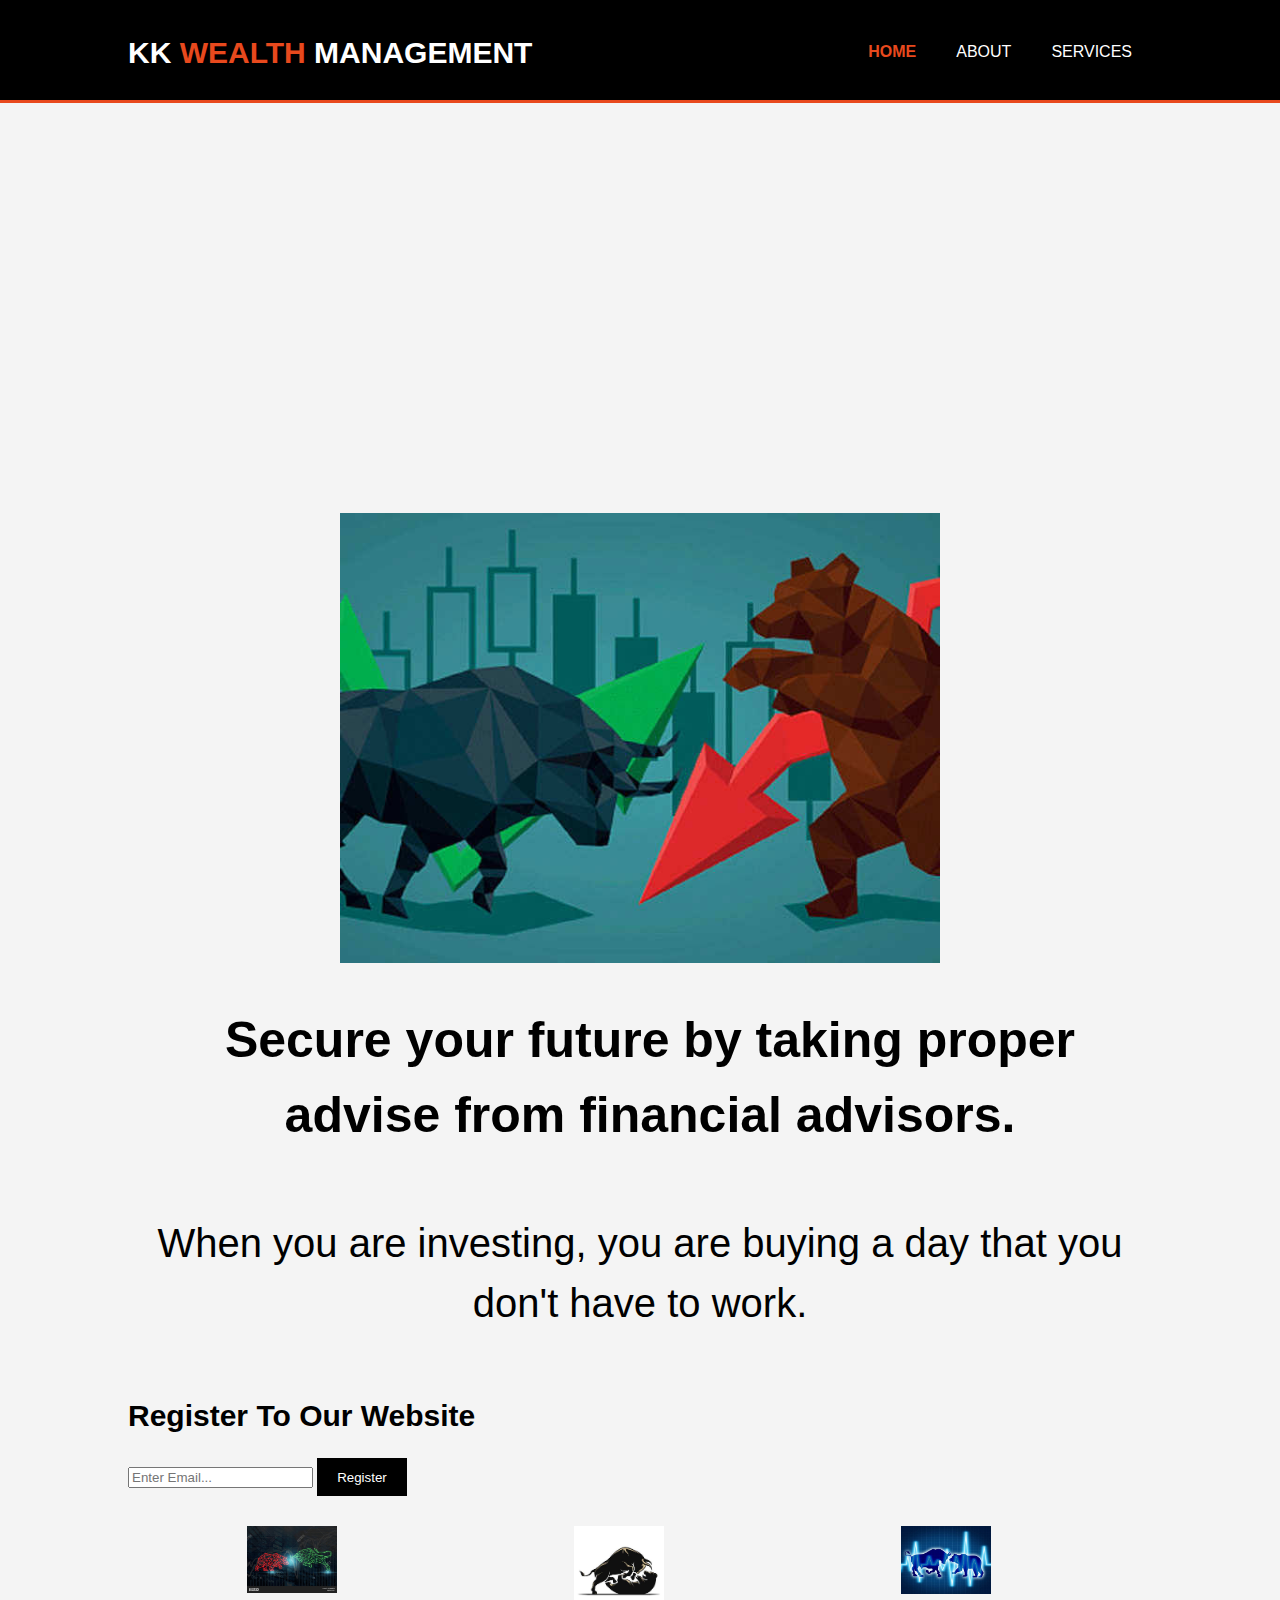
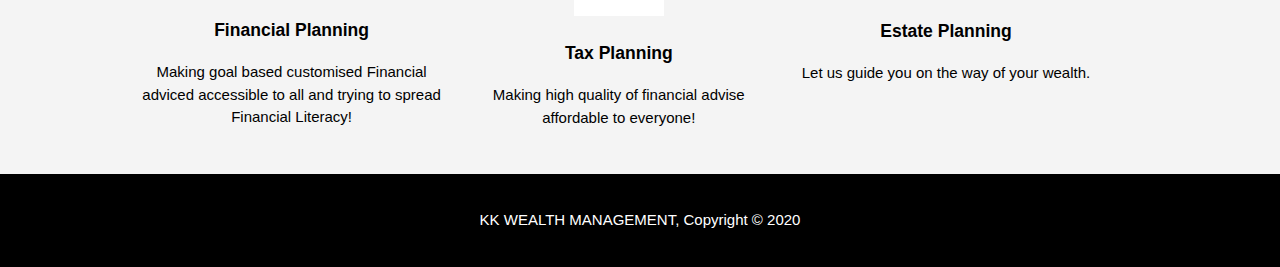
<file: index.html>
<!DOCTYPE html>
<html>
  <head>
    <meta charset="utf-8">
    <meta name="description" content="Kuldeep Kore">
	  <meta name="keywords" content="Financial Advisor">
  	<meta name="author" content="Kuldeep kore">
    <title>Kk Wealth management </title>
    <link rel="stylesheet" href="./css/style.css">
  </head>
  <body>
    <header>
      <div class="container">
        <div id="branding">
          <h1>KK <span class="highlight"> WEALTH </span> MANAGEMENT </h1>
        </div>
        <nav>
          <ul>
            <li class="current"> <a href="index.html">Home</a></li>
            <li><a href="about.html">About</a></li>
            <li><a href="services.html">Services</a></li>
          </ul>
        </nav>
    </header>
      </div>
    </section>
    <section id="showcase">
      <div class="container">
        <h1>Secure your future by taking proper advise from financial advisors.</h1>
        <p> When you are investing, you are buying a day that you don't have to work. </p>
      </div>
    </section>
    <section id="Website">
      <div class="container">
        <h1>Register To Our Website</h1>
        <form>
          <input type="email" placeholder="Enter Email..." required>
          <button type="submit" class="button_1">Register</button>
        </form>
      </div>
    </section>

    <section id="boxes">
      <div class="container">
        <div class="box">
          <img src="./img/0.jpg">
          <h3>Financial Planning</h3>
          <p>Making goal based customised Financial adviced accessible to all and trying to spread Financial Literacy! </p>
        </div>
        <div class="box">
          <img src="./img/1.jpg">
          <h3>Tax Planning</h3>
         <p> Making high quality of financial advise affordable to everyone!</p>
        </div>
        <div class="box">
          <img src="./img/2.jpg">
          <h3>Estate Planning</h3>
          <p>Let us guide you on the way of your wealth.</p>
        </div>
      </div>
    </section>
  <footer>
      <p>KK WEALTH MANAGEMENT, Copyright &copy; 2020</p>
    </footer>
  </body>
  </html>
</file>
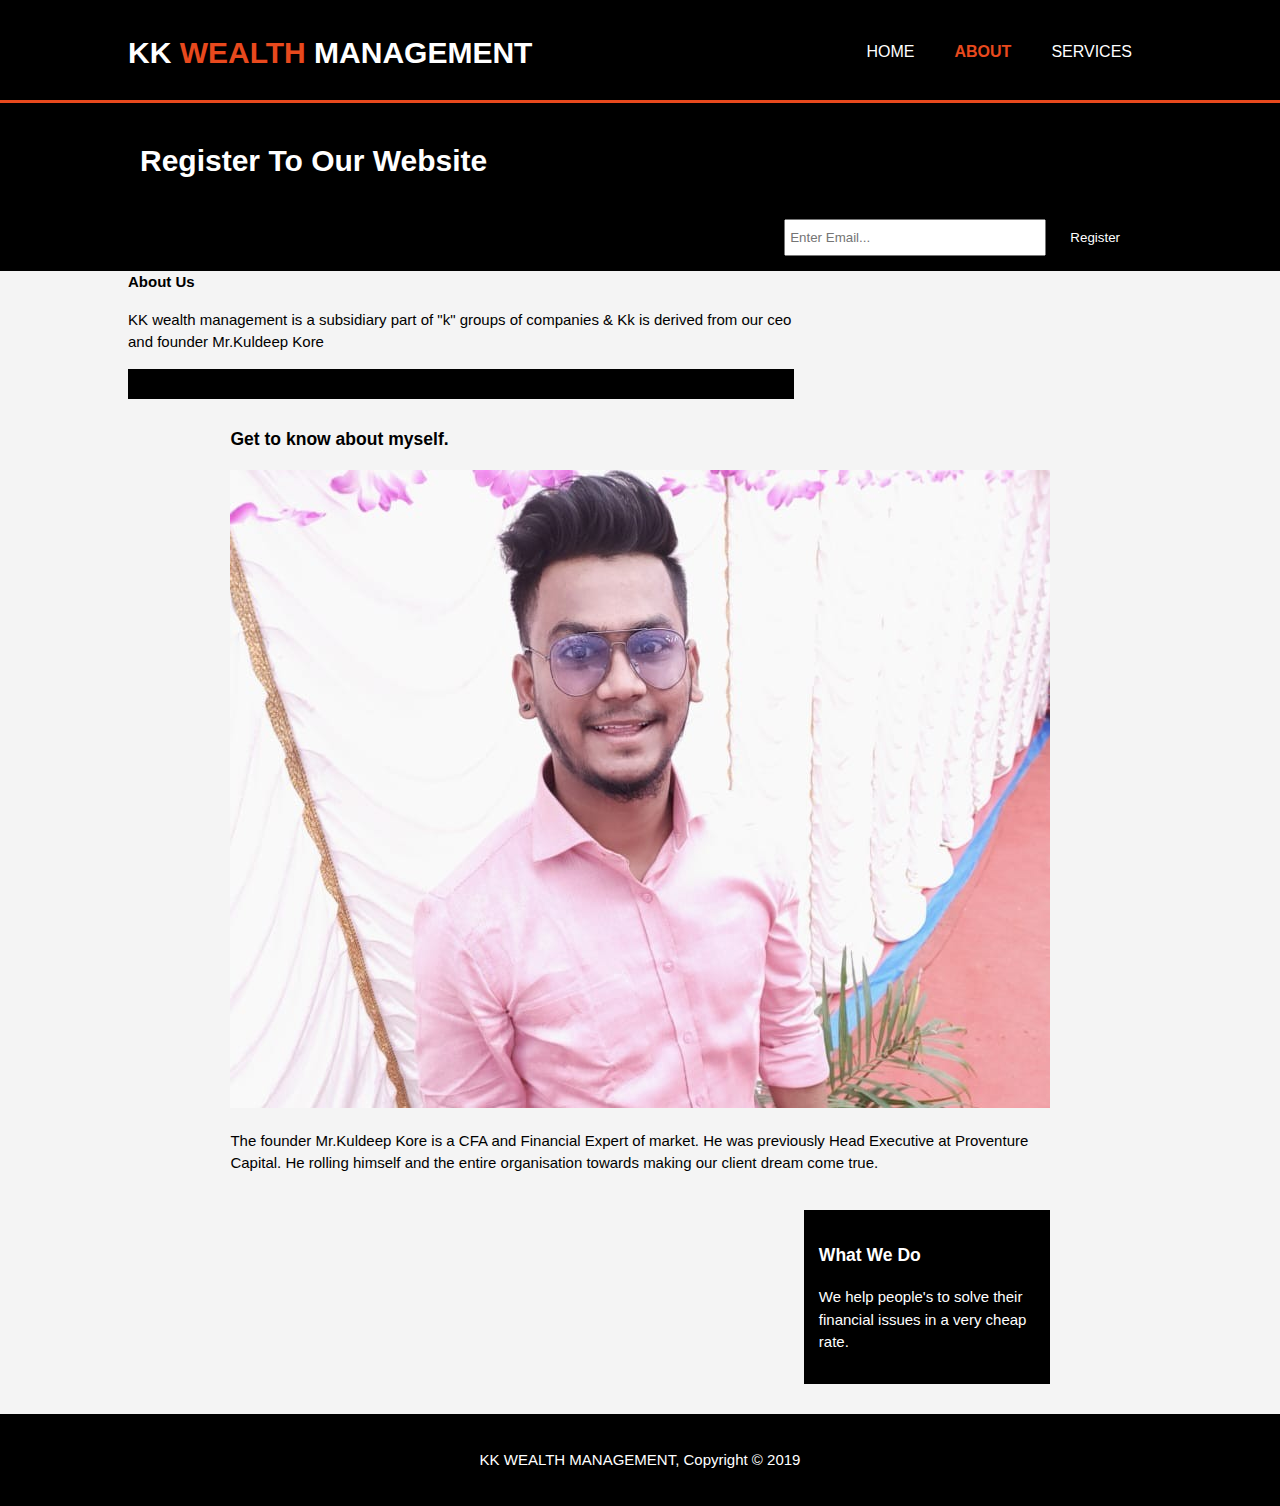
<file: about.html>
<!DOCTYPE html>
<html>
  <head>
    <meta charset="utf-8">
    <meta name="description" content="Kuldeep Kore">
	  <meta name="keywords" content="Financial Advisor">
  	<meta name="author" content="Kuldeep kore">
    <title>Kk Wealth management </title>
    <link rel="stylesheet" href="./css/style.css">
  </head>
  <body>
    <header>
      <div class="container">
        <div id="branding">
          <h1>KK <span class="highlight">WEALTH </span> MANAGEMENT </h1>
        </div>
        <nav>
          <ul>
            <li><a href="index.html">Home</a></li>
            <li class="current"><a href="about.html">About</a></li>
            <li><a href="services.html">Services</a></li>
          </ul>
        </nav>
      </div>
    </header>
    <section id="website">
      <div class="container">
        <h1>Register To Our Website </h1>
        <form>
          <input type="email" placeholder="Enter Email..." required>
          <button type="submit" class="button_1">Register</button>
        </form>
      </div>
    </section>

    <section id="main">
      <div class="container">
        <article id="main-col">
          <h1class="page-title"> <strong> About Us </strong> </h1>
          <p> KK wealth management is a subsidiary part of "k" groups of companies
        & Kk is derived from our ceo and founder Mr.Kuldeep Kore 
          
          </p>
          <p class="dark">
          </p>
        </article>
        <div class="container">
        <div class="box">
          <h3> <strong>  Get to know about myself.</strong></h3> 
          <img src="./img/about.jpg">
          <p>  The founder Mr.Kuldeep Kore is a CFA and Financial Expert of market.
          He was previously Head Executive at Proventure Capital. He rolling himself
          and the entire organisation towards making our client dream come true.
          
  </p>
        </div>
        <aside id="sidebar">
          <div class="dark">
            <h3>What We Do</h3>
            <p>We help people's to solve their financial issues in a very cheap rate.
            </p>
          </div>
        </aside>
      </div>
    </section>

    <footer>
      <p> KK WEALTH MANAGEMENT, Copyright &copy; 2019</p>
    </footer>
  </body>
<html>
</file>
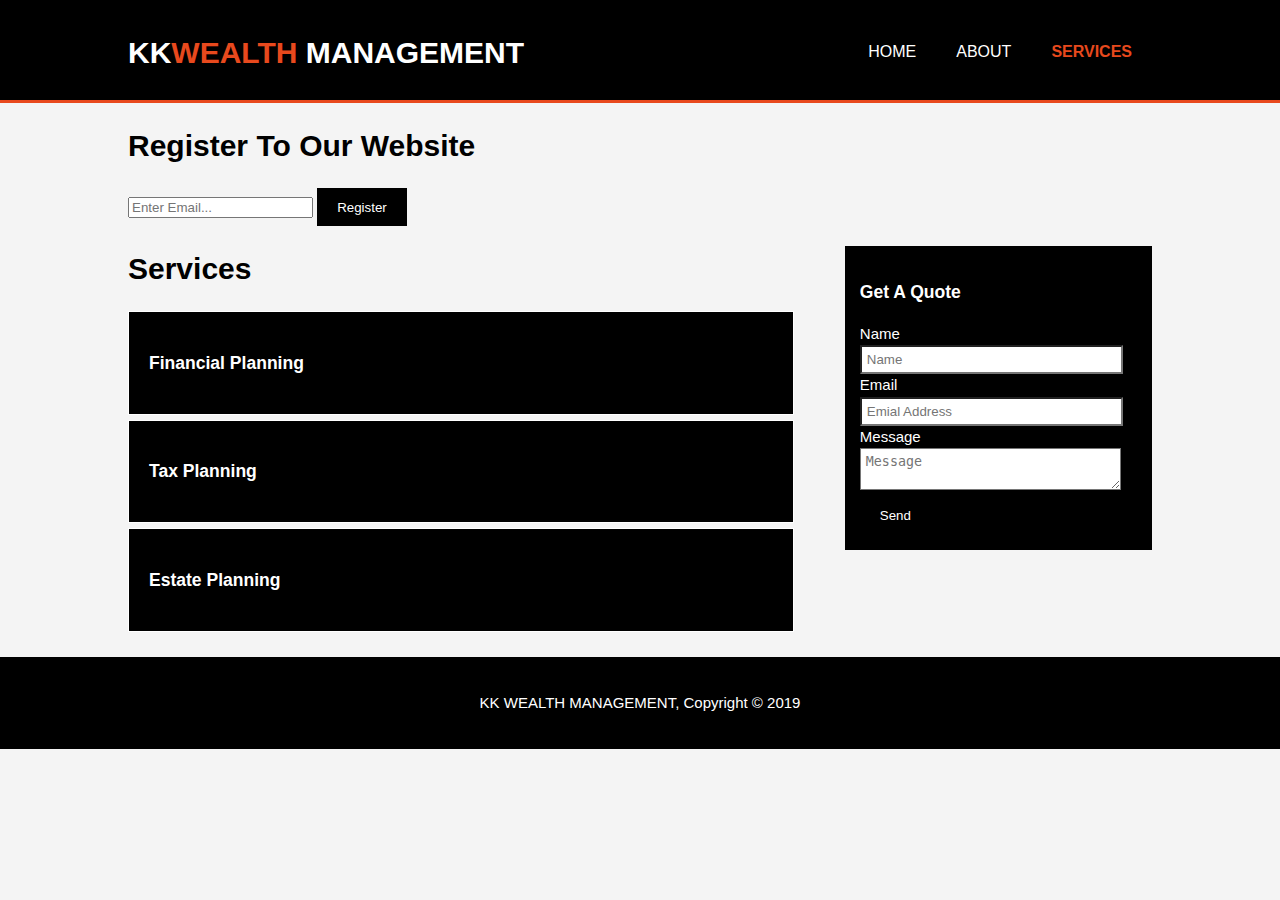
<file: services.html>
<!DOCTYPE html>
<html>
  <head>
    <meta charset="utf-8">
    <meta name="description" content="Kuldeep Kore">
	  <meta name="keywords" content="Financial Advisor">
  	<meta name="author" content="Kuldeep kore">
    <title>Kk Wealth management </title>
    <link rel="stylesheet" href="./css/style.css">
  </head>
  <body>
    <header>
      <div class="container">
        <div id="branding">
          <h1>KK<span class="highlight">WEALTH </span> MANAGEMENT </h1>
        </div>
        <nav>
          <ul>
            <li><a href="index.html">Home</a></li>
            <li><a href="about.html">About</a></li>
            <li class="current"><a href="services.html">Services </a></li>
          </ul>
        </nav>
      </div>
    </header>

    <section id="Website">
      <div class="container">
        <h1>Register To Our Website</h1>
        <form>
          <input type="email" placeholder="Enter Email..." required>
          <button type="submit" class="button_1">Register</button>
        </form>
      </div>
    </section>

    <section id="main">
      <div class="container">
        <article id="main-col">
          <h1 class="page-title">Services</h1>
          <ul id="services">
            <li>
              <h3>Financial Planning </h3>
            </li>
            <li>
              <h3> Tax Planning</h3>
            </li>
            <li>
              <h3>Estate Planning</h3>
            </li>
          </ul>
        </article>

        <aside id="sidebar">
          <div class="dark">
            <h3>Get A Quote</h3>
            <form class="quote">
  						<div>
  							<label>Name</label><br>
  							<input type="text" placeholder="Name">
  						</div>
  						<div>
  							<label>Email</label><br>
  							<input type="email" placeholder="Emial Address">
  						</div>
  						<div>
  							<label>Message</label><br>
  							<textarea placeholder="Message"></textarea>
  						</div>
  						<button class="button_1" type="submit">Send</button>
					</form>
          </div>
        </aside>
      </div>
    </section>

    <footer>
      <p> KK WEALTH MANAGEMENT, Copyright &copy; 2019</p>
    </footer>
  </body>
</html>
</file>
<file: css/style.css>
body{
  font: 15px/1.5 Arial, Helvetica,sans-serif;
  padding:0;
  margin:0;
  background-color:#f4f4f4;
}

/* Global */
.container{
  width:80%;
  margin:auto;
  overflow:hidden;
}

ul{
  margin:0;
  padding:0;
}

.button_1{
  height:38px;
  background:#000000;
  border:0;
  padding-left: 20px;
  padding-right:20px;
  color:#ffffff;
  transition: background-color -0.3s;
}

.dark{
  padding:15px;
  background:#000000;
  color:#ffffff;
  margin-top:10px;
  margin-bottom:10px;
}

/* Header **/
header{
  background:#000000;
  color:#ffffff;
  padding-top:30px;
  min-height:70px;
  border-bottom:#e8491d 3px solid;
}

header a{
  color:#ffffff;
  text-decoration:none;
  text-transform: uppercase;
  font-size:16px;
}

header li{
  float:left;
  display:inline;
  padding: 0 20px 0 20px;
}

header #branding{
  float:left;
}

header #branding h1{
  margin:0;
}

header nav{
  float:right;
  margin-top:10px;
}

header .highlight, header .current a{
  color:#e8491d;
  font-weight:bold;
}

header a:hover{
  color:#cccccc;
  font-weight:bold;
}

/* Showcase */
#showcase{
  min-height:1080px;
  background:url('../img/background.jpg') no-repeat center center/cover;
  padding-top:0px;
  background-position:center;
  background-size:600px;
  text-align: center;
  color: #000000;
}

#showcase h1{
  margin-top:900px;
  font-size:50px;
  margin-bottom:10px;
  color:#000000;
  padding-left: 20px;
}

#showcase p{
  font-size:40px;
  padding-top:20px;
  color:#000000;
}
/* Website */
#website{
  padding:15px;
  color:#ffffff;
  background:#000000;
}

website h1{
  float:left;
}

#website form {
  float:right;
  margin-top:15px;
}

#website input[type="email"]{
  padding:4px;
  height:25px;
  width:250px;
}

/* Boxes */
#boxes{
  margin-top:20px;
}

#boxes .box{
  float:left;
  text-align: center;
  width:30%;
  padding:10px;
}

#boxes .box img{
  width:90px;
}
/* Sidebar */
aside#sidebar{
  float:right;
  width:30%;
  margin-top:10px;
}

aside#sidebar .quote input, aside#sidebar .quote textarea{
  width:90%;
  padding:5px;
  background: #ffffff;
}

/* Main-col */
article#main-col{
  float:left;
  width:65%;
}

/* Services */
ul#services li{
  list-style: none;
  padding:20px;
  color: #ffffff;
  border: #ffffff solid 1px;
  margin-bottom:5px;
  background:#000000;
}

footer{
  padding:20px;
  margin-top:20px;
  color:#ffffff;
  background-color:#000000;
  text-align: center;
}

/* Media Queries */
@media(max-width: 768px){
  header #branding,
  header nav,
  header nav li,
  #website h1,
  #website form,
  #boxes .box,
  article#main-col,
  aside#sidebar{
    float:none;
    text-align:center;
    width:100%;
  }

  header{
    padding-bottom:20px;
  }

  #showcase h1{
    margin-top:40px;
}
  #website button, .quote button{
    display:block;
    width:100%;
  }

  #website form input[type="email"], .quote input, .quote textarea{
    width:100%;
    margin-bottom:5px;
  }
}
</file>
